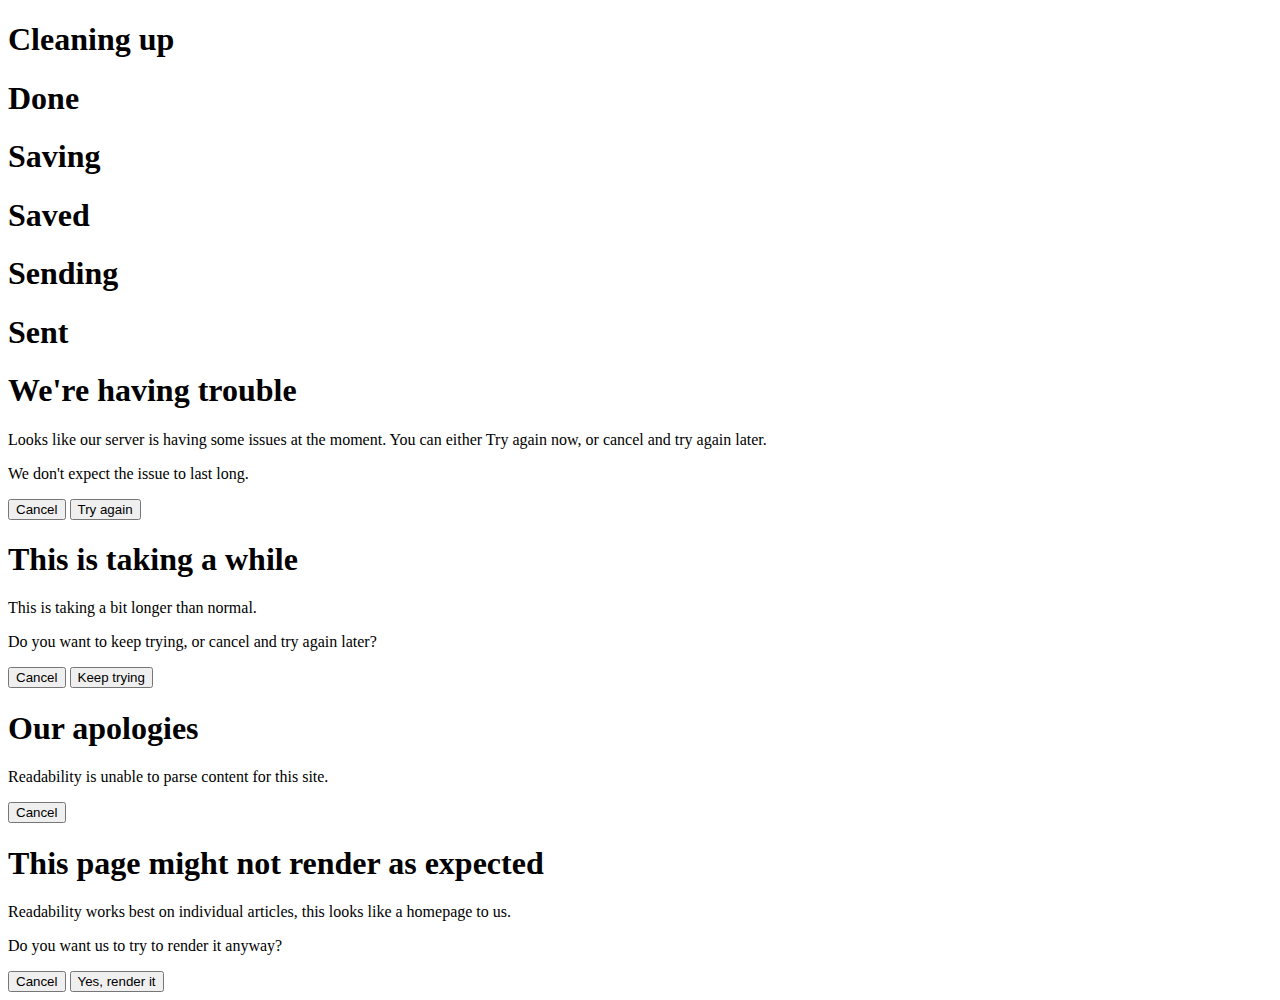
<file: static/img/Wanderlust_files/indicator.html>
<!DOCTYPE html>
<!-- saved from url=(0066)chrome-extension://oknpjjbmpnndlpmnhmekjpocelpnlfdi/indicator.html -->
<html><head><meta http-equiv="Content-Type" content="text/html; charset=UTF-8">
        <meta charset="utf-8">
        <title>Readability Activity Indicator</title>
        <link href="chrome-extension://oknpjjbmpnndlpmnhmekjpocelpnlfdi/css/indicator.css" rel="stylesheet">
    </head>
    <body>
        <div class="indicator hidden" data-action="none">
            <div class="read-now">
                <h1 class="working">Cleaning up</h1>
                <h1 class="ready">Done</h1>
            </div>

            <div class="read-later">
                <h1 class="working">Saving</h1>
                <h1 class="ready">Saved</h1>
            </div>

            <div class="send-to-kindle">
                <h1 class="working">Sending</h1>
                <h1 class="ready">Sent</h1>
            </div>

            <div class="error-msg">
                <div class="standard-error">
                    <h1>
                        We're having trouble
                    </h1>
                    <p>
                        Looks like our server is having some issues at the moment. You
                        can either Try again now, or cancel and try again later.
                    </p>
                    <p>
                        We don't expect the issue to last long.
                    </p>
                    <div class="controls">
                        <button class="cancel">Cancel</button>
                        <button class="confirm">Try again</button>
                    </div>
                </div>
                <div class="timeout-error">
                    <h1>
                        This is taking a while
                    </h1>
                    <p>
                        This is taking a bit longer than normal.
                    </p>
                    <p>
                        Do you want to keep trying, or cancel and try again later?
                    </p>
                    <div class="controls">
                        <button class="cancel">Cancel</button>
                        <button class="confirm">Keep trying</button>
                    </div>
                </div>
                <div class="blacklist-error">
                    <h1>Our apologies</h1>
                    <p>
                        Readability is unable to parse content for this site.
                    </p>
                    <div class="controls">
                        <button class="cancel">Cancel</button>
                    </div>
                </div>
            </div>

            <div class="root-url">
                <h1>
                    This page might not render as expected
                </h1>
                <p>
                    Readability works best on individual articles, this looks like a homepage to us.
                </p>
                <p>
                    Do you want us to try to render it anyway?
                </p>
                <div class="controls">
                    <button class="cancel">Cancel</button>
                    <button class="confirm">Yes, render it</button>
                </div>
            </div>

            <div class="loader"><b></b></div>
        </div>

        <script src="chrome-extension://oknpjjbmpnndlpmnhmekjpocelpnlfdi/js/libs/jquery/jquery-1.9.1.js"></script>
        <script src="chrome-extension://oknpjjbmpnndlpmnhmekjpocelpnlfdi/js/indicator.js"></script>
    

</body></html>
</file>
